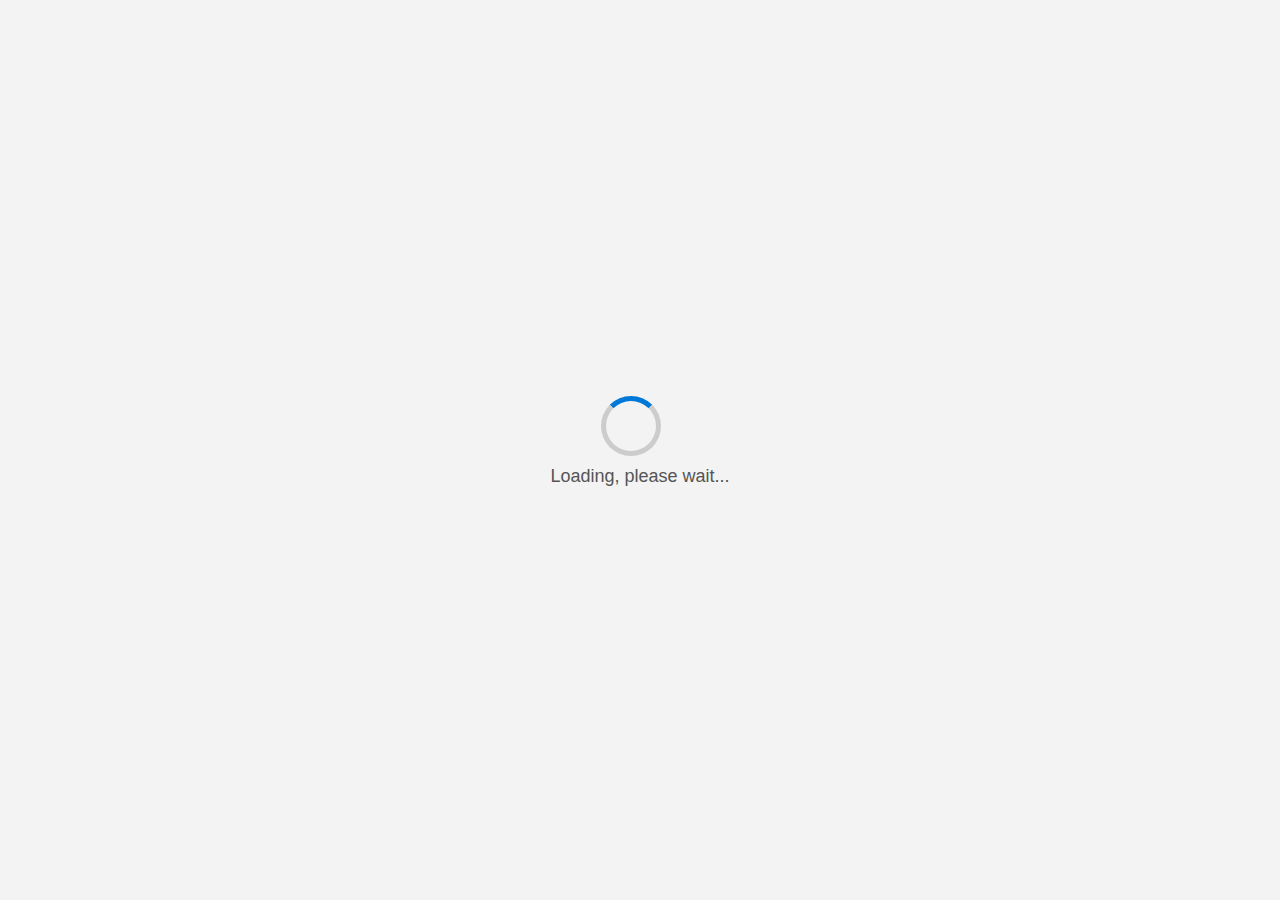
<file: html/loading.html>
<!DOCTYPE html>
<html lang="en">
<head>
  <meta charset="UTF-8">
  <meta name="viewport" content="width=device-width, initial-scale=1.0">
  <title>Loading Page</title>
  <style>
    body {
      margin: 0;
      padding: 0;
      display: flex;
      justify-content: center;
      align-items: center;
      height: 100vh;
      background-color: #f3f3f3;
      font-family: Arial, sans-serif;
    }

    #loading-container {
      display: flex;
      flex-direction: column;
      text-align: center;
    }

    #loading-spinner {
    margin-left: 28%;
      width: 50px;
      height: 50px;
      border: 5px solid #ccc;
      border-top-color: #0078D7;
      border-radius: 50%;
      animation: spin 1s linear infinite;
    }

    @keyframes spin {
      from {
        transform: rotate(0deg);
      }
      to {
        transform: rotate(360deg);
      }
    }

    #loading-text {
      align-self:center ;
      margin-top: 10px;
      font-size: 18px;  
      color: #555;
    }
  </style>
</head>
<body>
  <div id="loading-container">
    <div id="loading-spinner"></div>
    <p id="loading-text">Loading, please wait...</p>
  </div>

  <script>
    // JavaScript to redirect after 3 seconds
    setTimeout(() => {
      window.location.href = "account.html"; // Replace with your target URL
    }, 3000);
  </script>
</body>
</html>
</file>
